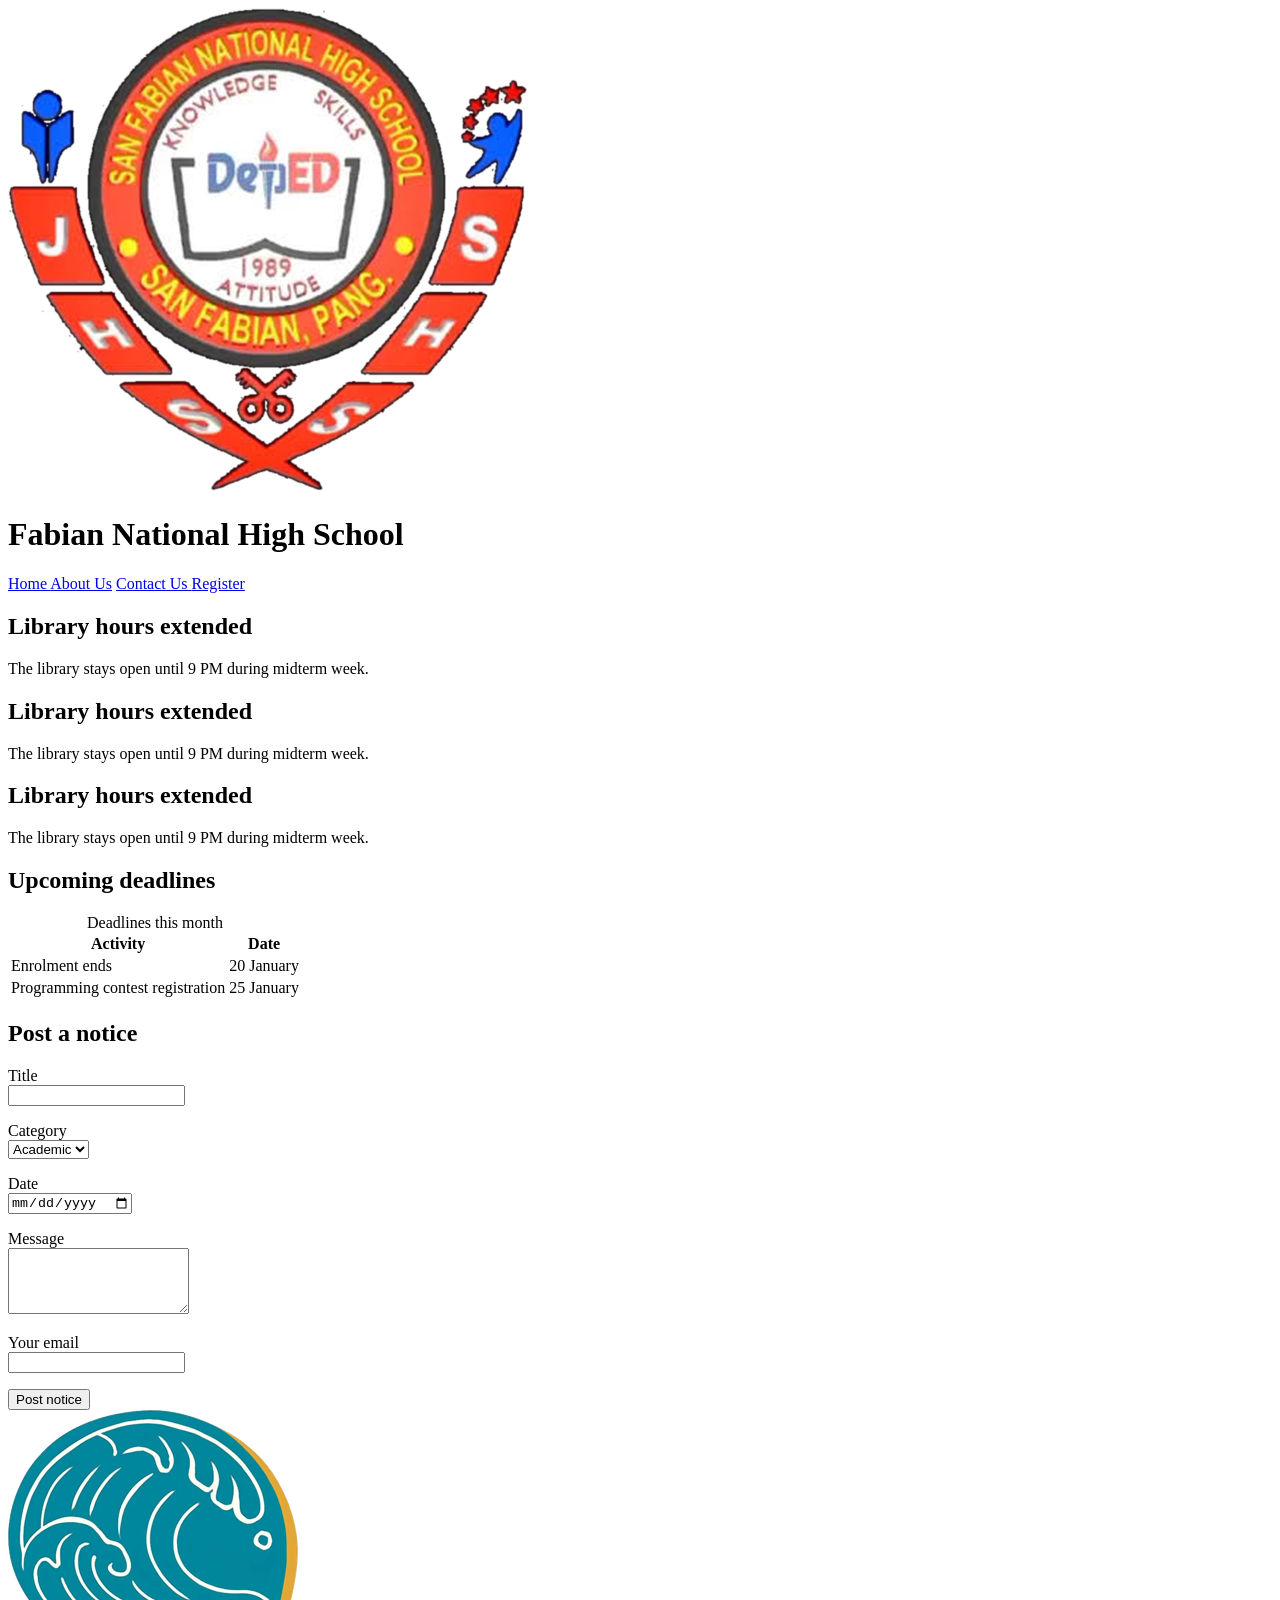
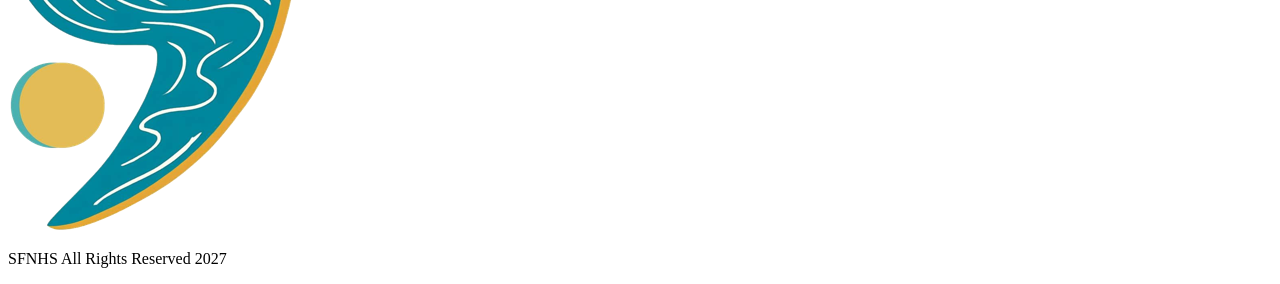
<file: Week1/Week1.html>
<!doctype html>
<html lang="en">
  <head>
    <meta charset="utf-8" />
    <meta name="viewport" content="width=device-width, initial-scale=1" />
    <title>Campus Notices</title>
  </head>

  <body>
    <header>
      <img src="seal.png" alt="SFNHS Logo" />
      <h1>Fabian National High School</h1>
      <nav>
        <a href="home.html"> Home </a>
        <a href="AboutUs.html">About Us</a>
        <a href="Contact.html">Contact Us </a>
        <a href="Register.html">Register </a>
      </nav>
    </header>

    <main>
      <article class="notice">
        <h2>Library hours extended</h2>
        <p>The library stays open until 9 PM during midterm week.</p>
      </article>

      <article class="notice">
        <h2>Library hours extended</h2>
        <p>The library stays open until 9 PM during midterm week.</p>
      </article>

      <article class="notice">
        <h2>Library hours extended</h2>
        <p>The library stays open until 9 PM during midterm week.</p>
      </article>

      <section id="deadlines">
        <h2>Upcoming deadlines</h2>
        <table>
          <caption>
            Deadlines this month
          </caption>
          <thead>
            <tr>
              <th scope="col">Activity</th>
              <th scope="col">Date</th>
            </tr>
          </thead>
          <tbody>
            <tr>
              <td>Enrolment ends</td>
              <td>20 January</td>
            </tr>
            <tr>
              <td>Programming contest registration</td>
              <td>25 January</td>
            </tr>
          </tbody>
        </table>
      </section>

      <section id="submit">
        <h2>Post a notice</h2>
        <form action="#" method="post">
          <p>
            <label for="title">Title</label><br />
            <input
              type="text"
              id="title"
              name="title"
              required
              maxlength="100"
            />
          </p>
          <p>
            <label for="category">Category</label><br />
            <select id="category" name="category">
              <option value="academic">Academic</option>
              <option value="event">Event</option>
              <option value="general">General</option>
            </select>
          </p>
          <p>
            <label for="date">Date</label><br />
            <input type="date" id="date" name="date" />
          </p>
          <p>
            <label for="message">Message</label><br />
            <textarea id="message" name="message" rows="4" required></textarea>
          </p>
          <p>
            <label for="email">Your email</label><br />
            <input type="email" id="email" name="email" required />
          </p>
          <button type="submit">Post notice</button>
        </form>
      </section>
    </main>

    <img src="emblem.png" alt="White Sands Logo" />

    <footer>
      <p>SFNHS All Rights Reserved 2027</p>
    </footer>
  </body>
</html>
</file>
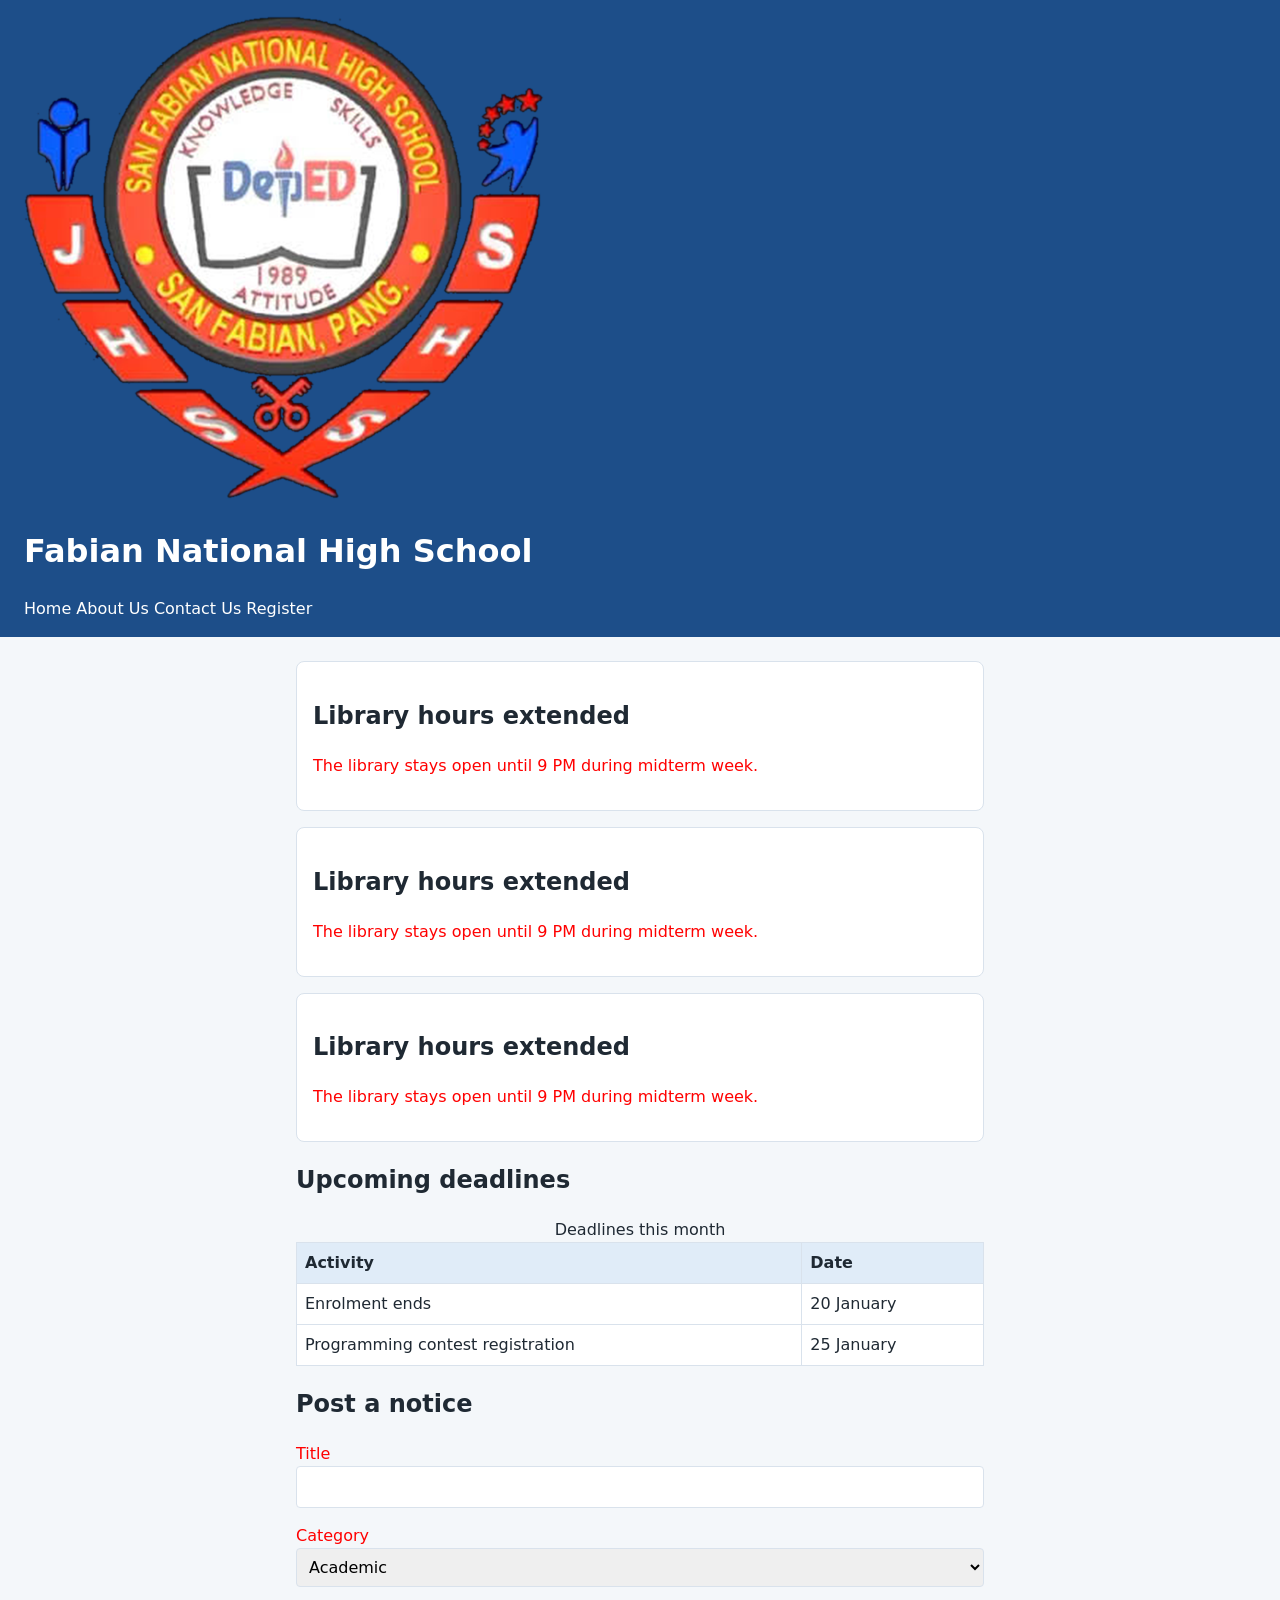
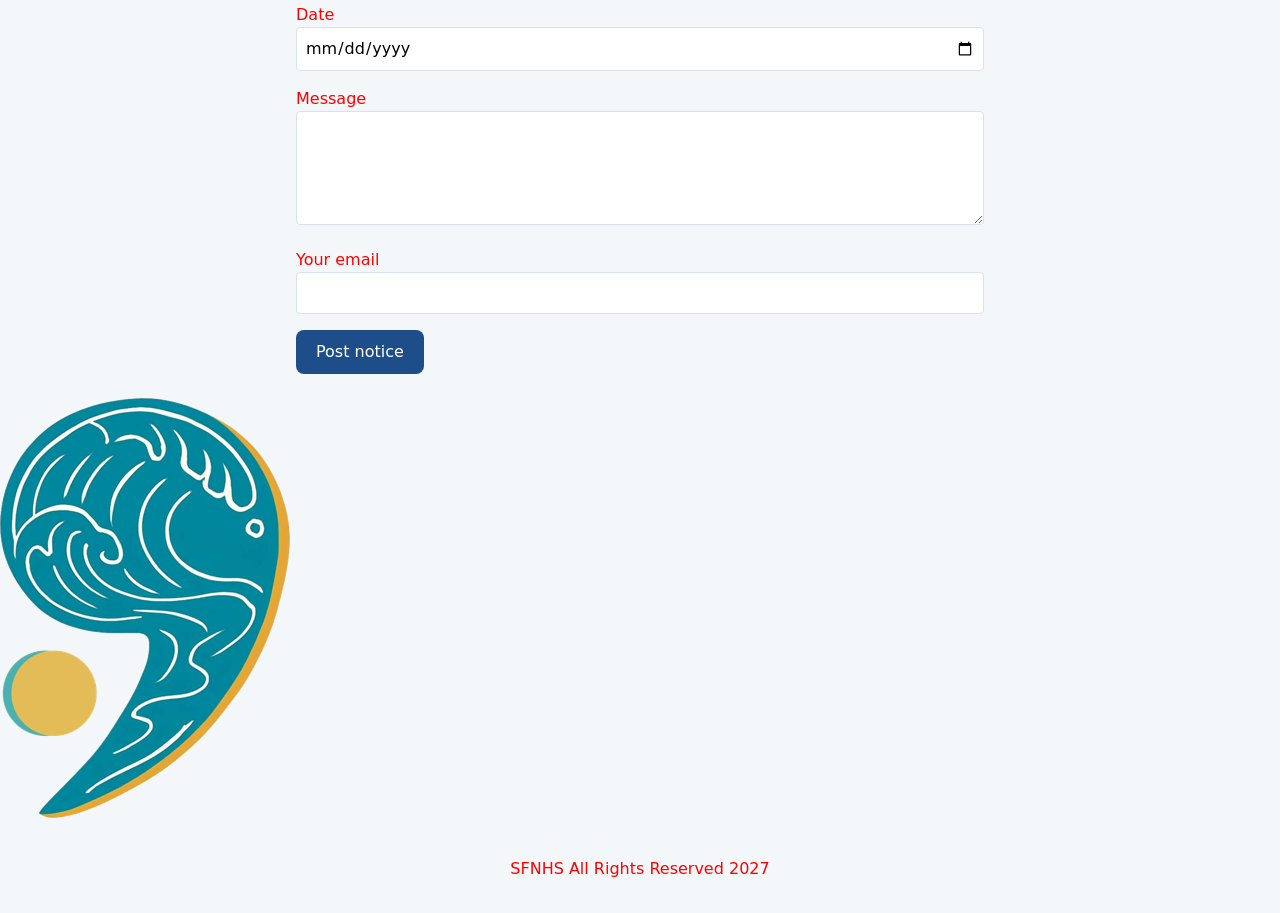
<file: Week2/Week2.html>
<!doctype html>
<html lang="en">
  <head>
    <meta charset="utf-8" />
    <meta name="viewport" content="width=device-width, initial-scale=1" />
    <title>Campus Notices</title>
    <link rel="stylesheet" href="styles.css" />
  </head>

  <body>
    <header>
      <img src="seal.png" alt="SFNHS Logo" />
      <h1>Fabian National High School</h1>
      <nav>
        <a href="home.html"> Home </a>
        <a href="AboutUs.html">About Us</a>
        <a href="Contact.html">Contact Us </a>
        <a href="Register.html">Register </a>
      </nav>
    </header>

    <main>
      <article class="notice">
        <h2>Library hours extended</h2>
        <p>The library stays open until 9 PM during midterm week.</p>
      </article>

      <article class="notice">
        <h2>Library hours extended</h2>
        <p>The library stays open until 9 PM during midterm week.</p>
      </article>

      <article class="notice">
        <h2>Library hours extended</h2>
        <p>The library stays open until 9 PM during midterm week.</p>
      </article>

      <section id="deadlines">
        <h2>Upcoming deadlines</h2>
        <table>
          <caption>
            Deadlines this month
          </caption>
          <thead>
            <tr>
              <th scope="col">Activity</th>
              <th scope="col">Date</th>
            </tr>
          </thead>
          <tbody>
            <tr>
              <td>Enrolment ends</td>
              <td>20 January</td>
            </tr>
            <tr>
              <td>Programming contest registration</td>
              <td>25 January</td>
            </tr>
          </tbody>
        </table>
      </section>

      <section id="submit">
        <h2>Post a notice</h2>
        <form action="#" method="post">
          <p>
            <label for="title">Title</label><br />
            <input
              type="text"
              id="title"
              name="title"
              required
              maxlength="100"
            />
          </p>
          <p>
            <label for="category">Category</label><br />
            <select id="category" name="category">
              <option value="academic">Academic</option>
              <option value="event">Event</option>
              <option value="general">General</option>
            </select>
          </p>
          <p>
            <label for="date">Date</label><br />
            <input type="date" id="date" name="date" />
          </p>
          <p>
            <label for="message">Message</label><br />
            <textarea id="message" name="message" rows="4" required></textarea>
          </p>
          <p>
            <label for="email">Your email</label><br />
            <input type="email" id="email" name="email" required />
          </p>
          <button type="submit">Post notice</button>
        </form>
      </section>
    </main>

    <img src="emblem.png" alt="White Sands Logo" />

    <footer>
      <p>SFNHS All Rights Reserved 2027</p>
    </footer>
  </body>
</html>
</file>
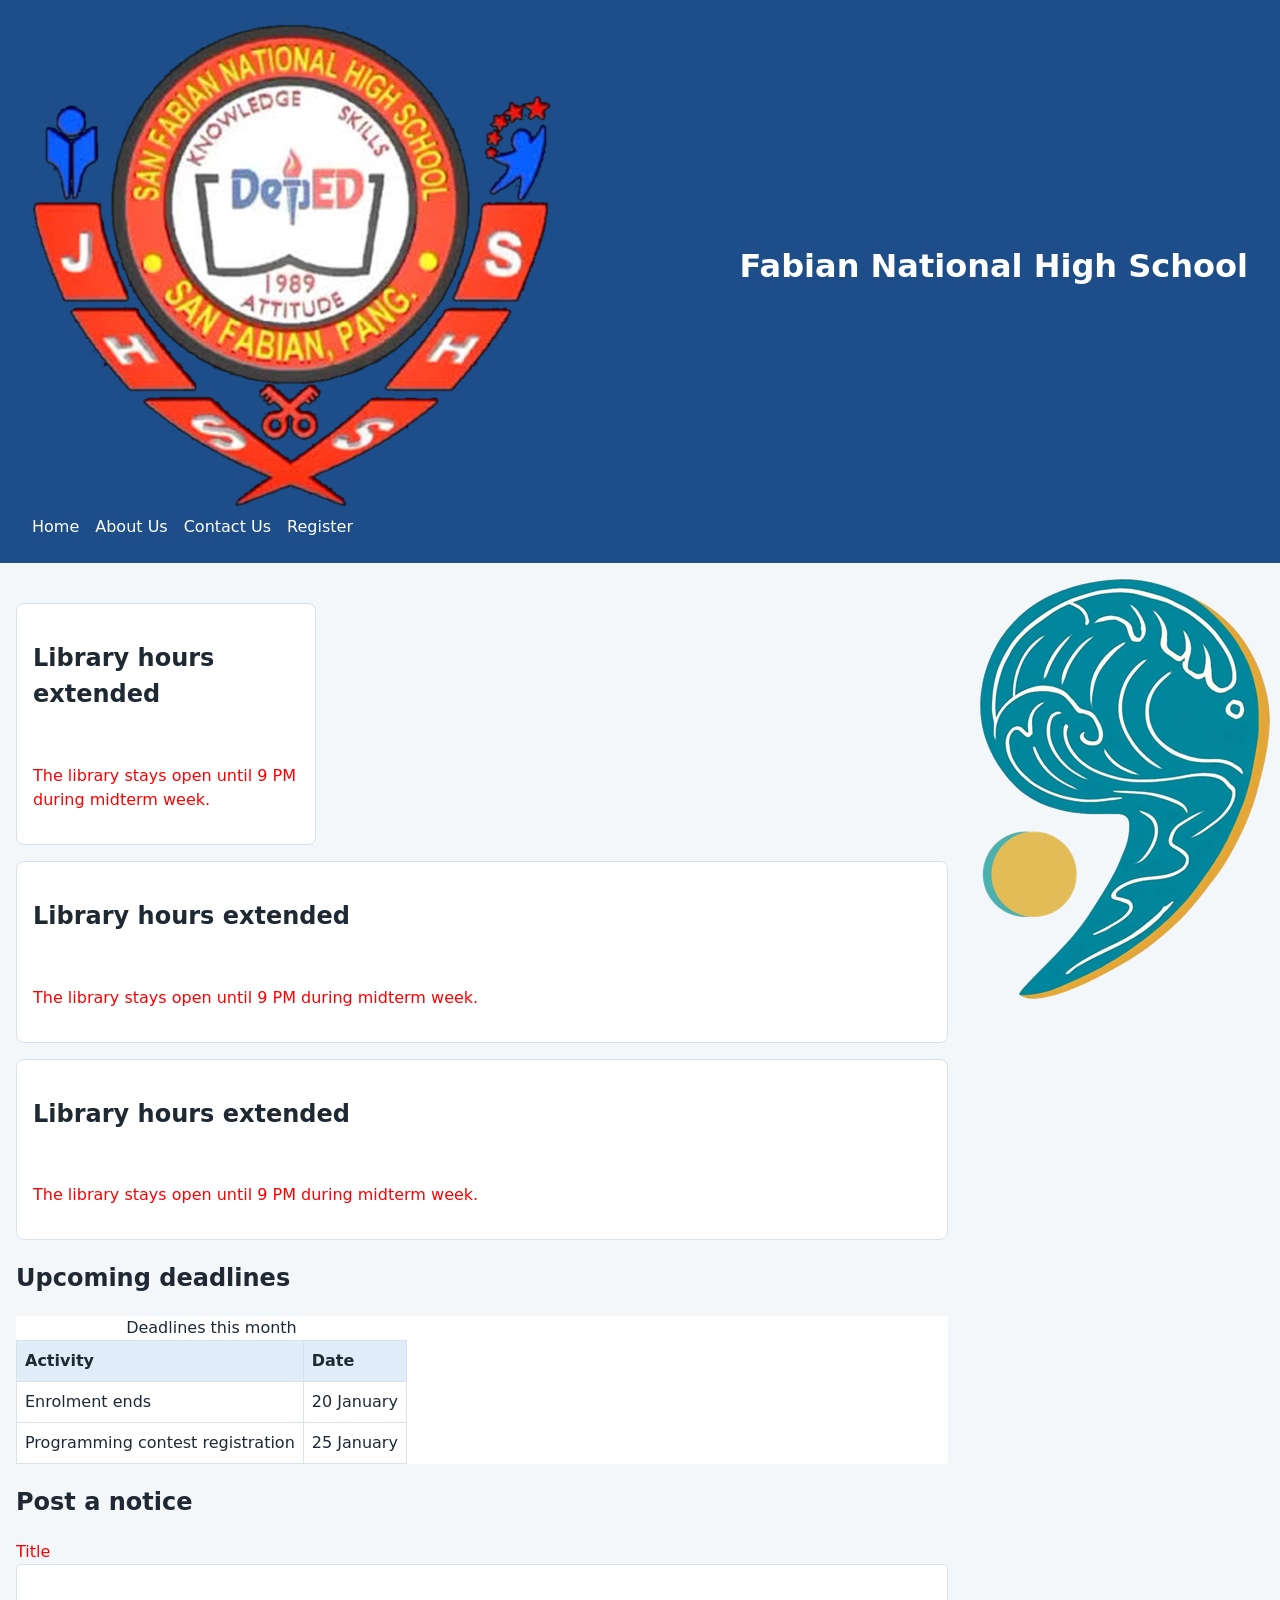
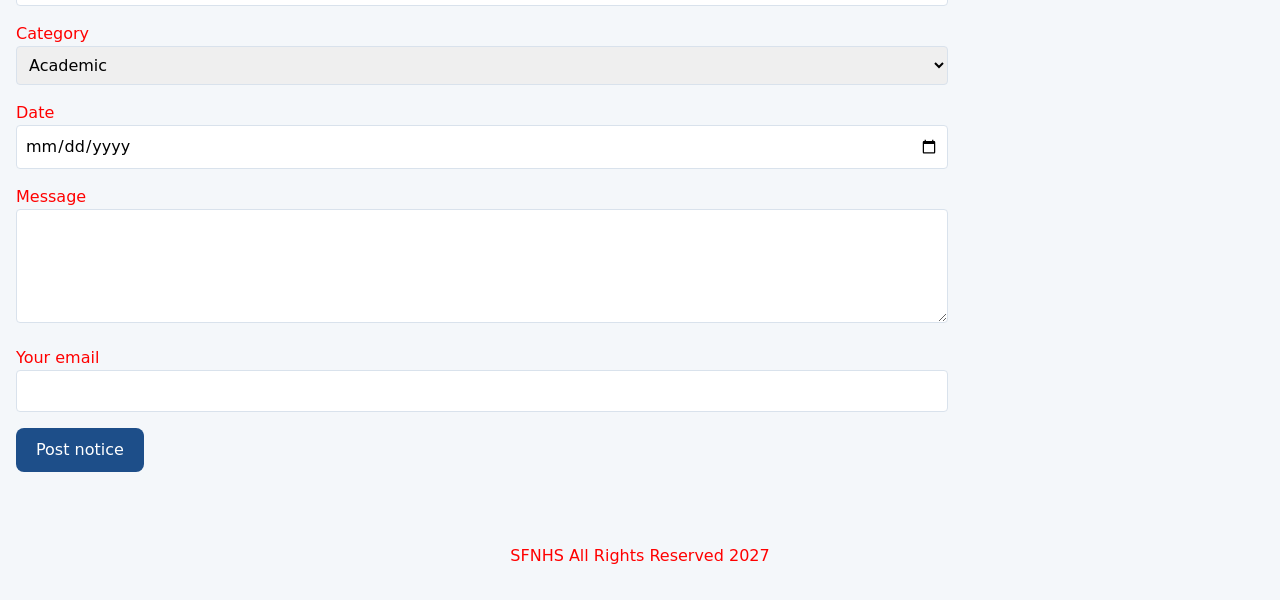
<file: Week3/Week3.html>
<!doctype html>
<html lang="en">
  <head>
    <meta charset="utf-8" />
    <meta name="viewport" content="width=device-width, initial-scale=1" />
    <title>Campus Notices</title>
    <link rel="stylesheet" href="styles.css" />
  </head>

  <body>
    <header>
      <img src="seal.png" alt="SFNHS Logo" />
      <h1>Fabian National High School</h1>
      <nav>
        <a href="home.html"> Home </a>
        <a href="AboutUs.html">About Us</a>
        <a href="Contact.html">Contact Us </a>
        <a href="Register.html">Register </a>
      </nav>
    </header>

    <main>
      <div class="notices">
        <article class="notice">
          <h2>Library hours extended</h2>
          <p>The library stays open until 9 PM during midterm week.</p>
        </article>
      </div>

      <div>
        <article class="notice">
          <h2>Library hours extended</h2>
          <p>The library stays open until 9 PM during midterm week.</p>
        </article>
      </div>

      <div>
        <article class="notice">
          <h2>Library hours extended</h2>
          <p>The library stays open until 9 PM during midterm week.</p>
        </article>
      </div>

      <section id="deadlines">
        <h2>Upcoming deadlines</h2>
        <table>
          <caption>
            Deadlines this month
          </caption>
          <thead>
            <tr>
              <th scope="col">Activity</th>
              <th scope="col">Date</th>
            </tr>
          </thead>
          <tbody>
            <tr>
              <td>Enrolment ends</td>
              <td>20 January</td>
            </tr>
            <tr>
              <td>Programming contest registration</td>
              <td>25 January</td>
            </tr>
          </tbody>
        </table>
      </section>

      <section id="submit">
        <h2>Post a notice</h2>
        <form action="#" method="post">
          <p>
            <label for="title">Title</label><br />
            <input
              type="text"
              id="title"
              name="title"
              required
              maxlength="100"
            />
          </p>
          <p>
            <label for="category">Category</label><br />
            <select id="category" name="category">
              <option value="academic">Academic</option>
              <option value="event">Event</option>
              <option value="general">General</option>
            </select>
          </p>
          <p>
            <label for="date">Date</label><br />
            <input type="date" id="date" name="date" />
          </p>
          <p>
            <label for="message">Message</label><br />
            <textarea id="message" name="message" rows="4" required></textarea>
          </p>
          <p>
            <label for="email">Your email</label><br />
            <input type="email" id="email" name="email" required />
          </p>
          <button type="submit">Post notice</button>
        </form>
      </section>
    </main>

    <img src="emblem.png" alt="White Sands Logo" />

    <footer>
      <p>SFNHS All Rights Reserved 2027</p>
    </footer>
  </body>
</html>
</file>
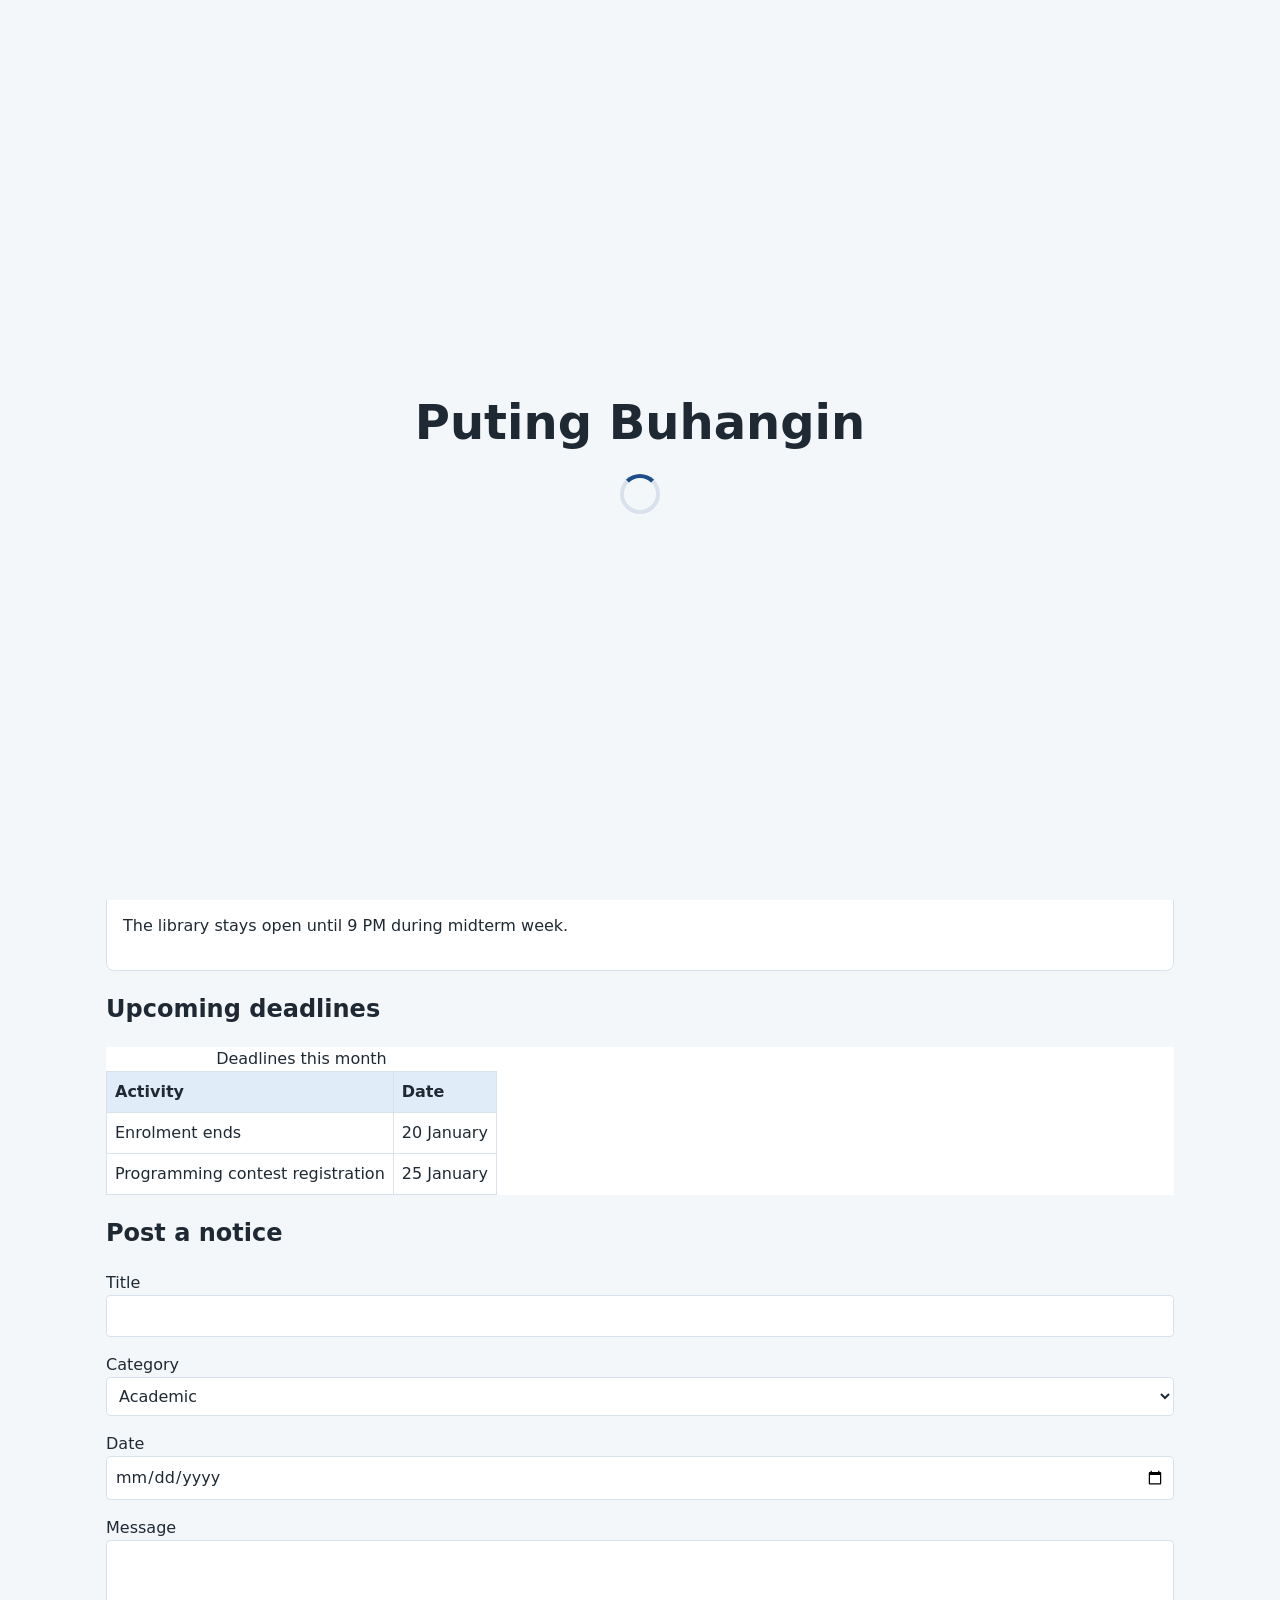
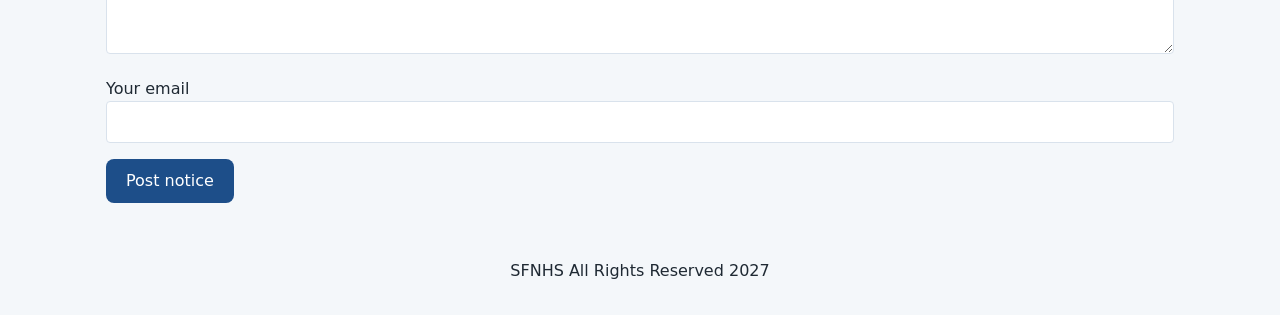
<file: Week4/Week4.html>
<!doctype html>
<html lang="en" data-theme="light">
  <head>
    <meta charset="utf-8" />
    <meta name="viewport" content="width=device-width, initial-scale=1" />
    <title>Campus Notices</title>
    <link rel="stylesheet" href="styles.css" />
  </head>

  <body>
    <button id="themeToggle" class="theme" type="button">Dark</button>

    <header>
      <img src="emblem.png" alt="SFNHS Logo" />
      <h1>Ang Puting Buhangin</h1>
      <nav>
        <a href="home.html"> Home </a>
        <a href="AboutUs.html">About Us</a>
        <a href="Contact.html">Contact Us </a>
        <a href="Register.html" id="navRegister" data-open="register"
          >Register
        </a>
        <a href="#" id="navLogin" data-open="login">Log in</a>
        <span id="navUser" hidden></span>
        <a href="#" id="navLogout" hidden>Log out</a>
      </nav>
    </header>

    <main>
      <div>
        <article class="notice">
          <h2>Library hours extended</h2>
          <p>The library stays open until 9 PM during midterm week.</p>
        </article>
      </div>

      <div>
        <article class="notice">
          <h2>Library hours extended</h2>
          <p>The library stays open until 9 PM during midterm week.</p>
        </article>
      </div>

      <div>
        <article class="notice">
          <h2>Library hours extended</h2>
          <p>The library stays open until 9 PM during midterm week.</p>
        </article>
      </div>
      

      <section id="deadlines">
        <h2>Upcoming deadlines</h2>
        <table>
          <caption>
            Deadlines this month
          </caption>
          <thead>
            <tr>
              <th scope="col">Activity</th>
              <th scope="col">Date</th>
            </tr>
          </thead>
          <tbody>
            <tr>
              <td>Enrolment ends</td>
              <td>20 January</td>
            </tr>
            <tr>
              <td>Programming contest registration</td>
              <td>25 January</td>
            </tr>
          </tbody>
        </table>
      </section>

      <section id="submit">
        <h2>Post a notice</h2>
        <form id="postForm" action="#" method="post">
          <p>
            <label for="title">Title</label><br />
            <input
              type="text"
              id="title"
              name="title"
              required
              maxlength="100"
            />
          </p>
          <p>
            <label for="category">Category</label><br />
            <select id="category" name="category">
              <option value="academic">Academic</option>
              <option value="event">Event</option>
              <option value="general">General</option>
            </select>
          </p>
          <p>
            <label for="date">Date</label><br />
            <input type="date" id="date" name="date" />
          </p>
          <p>
            <label for="message">Message</label><br />
            <textarea id="message" name="message" rows="4" required></textarea>
          </p>
          <p>
            <label for="email">Your email</label><br />
            <input type="email" id="email" name="email" required />
          </p>
          <button type="submit">Post notice</button>
        </form>
      </section>
    </main>


    <footer>
      <p>SFNHS All Rights Reserved 2027</p>
    </footer>
    <!-- Register and login pop-ups: only open when the visitor asks for them -->
    <section
      id="register"
      class="modal hidden"
      role="dialog"
      aria-modal="true"
      aria-labelledby="regTitle"
    >
      <form id="regForm" class="card">
        <button type="button" class="close" data-close aria-label="Close">
          &times;
        </button>
        <h2 id="regTitle">Create account</h2>
        <input name="name" placeholder="Name" aria-label="Name" required />
        <input
          name="email"
          type="email"
          placeholder="Email"
          aria-label="Email"
          required
        />
        <input
          name="password"
          type="password"
          placeholder="Password (8+ characters)"
          aria-label="Password"
          required
        />
        <input
          name="confirm"
          type="password"
          placeholder="Confirm password"
          aria-label="Confirm password"
          required
        />
        <button>Register</button>
        <p id="regMsg" class="message" role="alert"></p>
        <a href="#" data-open="login">I have an account</a>
      </form>
    </section>

    <section
      id="login"
      class="modal hidden"
      role="dialog"
      aria-modal="true"
      aria-labelledby="logTitle"
    >
      <form id="logForm" class="card">
        <button type="button" class="close" data-close aria-label="Close">
          &times;
        </button>
        <h2 id="logTitle">Log in</h2>
        <input
          name="email"
          type="email"
          placeholder="Email"
          aria-label="Email"
          required
        />
        <input
          name="password"
          type="password"
          placeholder="Password"
          aria-label="Password"
          required
        />
        <button>Log in</button>
        <p id="logMsg" class="message" role="alert"></p>
        <a href="#" data-open="register">Create an account</a>
      </form>
    </section>

    <section id="splash" class="screen">

      <!--Splash screen-->
    <h1 class="logo">Puting Buhangin</h1>

  <div class="loader"></div>

</section>
    <script src="app.js"></script>
  </body>
</html>
</file>
<file: Week2/styles.css>
:root {
  --brand: #1d4e89;
  --brand-soft: #e0ecf8;
  --surface: #ffffff;
  --page: #f4f7fa;
  --text: #1f2933;
  --border: #d9e2ec;
  --radius: 8px;
}

* {
  box-sizing: border-box;
}

body {
  font-family: system-ui, sans-serif;
  font-size: 1rem;
  line-height: 1.5;
  margin: 0;
  background: var(--page);
  color: var(--text);
}

header {
  background: var(--brand);
  color: white;
  padding: 16px 24px;
}

main {
  max-width: 720px;
  margin: 24px auto;
  padding: 0 16px;
}

.notice {
  background: var(--surface);
  border: 1px solid var(--border);
  border-radius: var(--radius);
  padding: 16px;
  margin-bottom: 16px;
}

.tag {
  background: var(--brand-soft);
  border-radius: 4px;
  padding: 2px 8px;
  font-size: 0.85rem;
}

footer {
  text-align: center;
  padding: 16px;
}

nav {
  list-style: none;
  margin: 0;
  padding: 0;
  display: inline-block;
  margin-right: 16px;
}

nav a {
  color: white;
  text-decoration: none;
}
nav a:hover {
  text-decoration: underline;
}

table {
  border-collapse: collapse;
  width: 100%;
  background: var(--surface);
}
th,
td {
  border: 1px solid var(--border);
  padding: 8px;
  text-align: left;
}
th {
  background: var(--brand-soft);
}

input,
select,
textarea {
  width: 100%;
  padding: 8px;
  border: 1px solid var(--border);
  border-radius: 4px;
  font: inherit;
}
input:focus,
select:focus,
textarea:focus {
  outline: 3px solid var(--brand);
}

button {
  background: var(--brand);
  color: white;
  border: 0;
  border-radius: var(--radius);
  padding: 10px 20px;
  font: inherit;
  cursor: pointer;
}
button:hover {
  background: #163b69;
}

p {
  color: red;
}
</file>
<file: Week3/styles.css>
:root {
  --brand: #1d4e89;
  --brand-soft: #e0ecf8;
  --surface: #ffffff;
  --page: #f4f7fa;
  --text: #1f2933;
  --border: #d9e2ec;
  --radius: 8px;
}

* {
  box-sizing: border-box;
}

body {
  font-family: system-ui, sans-serif;
  font-size: 1rem;
  line-height: 1.5;
  margin: 0;
  background: var(--page);
  color: var(--text);
}

header {
  background: var(--brand);
  color: white;
  padding: 16px 24px;
  display: flex;
  flex-wrap: wrap;
  align-items: center;
  justify-content: space-between;
  gap: 8px 24px;
}

main {
  max-width: 720px;
  margin: 24px auto;
  padding: 0 16px;
  max-width: 1100px;
  margin: 24px auto;
  padding: 0 16px;
}

.notice {
  background: var(--surface);
  border: 1px solid var(--border);
  border-radius: var(--radius);
  padding: 16px;
  margin-bottom: 16px;
  display: grid;
  gap: 16px;
  grid-template-columns: 1fr;
}

.notices {
  display: grid;
  gap: 16px;
  grid-template-columns: 1fr; /* phone: one column */
  margin-bottom: 0;
}

.tag {
  background: var(--brand-soft);
  border-radius: 4px;
  padding: 2px 8px;
  font-size: 0.85rem;
}

footer {
  text-align: center;
  padding: 16px;
}

nav {
  display: flex;
  flex-wrap: wrap;
  gap: 8px 16px;
  list-style: none;
  margin: 0;
  padding: 0;
}

nav a {
  color: white;
  text-decoration: none;
}

nav a:hover {
  text-decoration: underline;
}

table {
  border-collapse: collapse;
  width: 100%;
  background: var(--surface);
}
th,
td {
  border: 1px solid var(--border);
  padding: 8px;
  text-align: left;
}
th {
  background: var(--brand-soft);
}

input,
select,
textarea {
  width: 100%;
  padding: 8px;
  border: 1px solid var(--border);
  border-radius: 4px;
  font: inherit;
}
input:focus,
select:focus,
textarea:focus {
  outline: 3px solid var(--brand);
}

button {
  background: var(--brand);
  color: white;
  border: 0;
  border-radius: var(--radius);
  padding: 10px 20px;
  font: inherit;
  cursor: pointer;
}
button:hover {
  background: #163b69;
}

p {
  color: red;
}

img {
  max-width: 100%;
  height: auto;
}
table {
  display: block;
  overflow-x: auto;
} /* a wide table scrolls inside itself */

@media (min-width: 600px) {
  .notices {
    grid-template-columns: repeat(2, 1fr);
  }
}

@media (min-width: 960px) {
  .notices {
    grid-template-columns: repeat(3, 1fr);
  }
  header {
    padding: 24px 32px;
  }
}

body {
  display: grid;
  gap: 16px;
}

@media (min-width: 960px) {
  body {
    grid-template-columns: 1fr 300px;
    grid-template-areas:
      "header header"
      "main   aside"
      "footer footer";
  }
  header {
    grid-area: header;
  }
  main {
    grid-area: main;
  }
  aside {
    grid-area: aside;
  }
  footer {
    grid-area: footer;
  }
}
</file>
<file: Week4/styles.css>
:root {
  --brand: #1d4e89;
  --brand-soft: #e0ecf8;
  --surface: #ffffff;
  --page: #f4f7fa;
  --text: #1f2933;
  --border: #d9e2ec;
  --radius: 8px;
}

* {
  box-sizing: border-box;
}

body {
  font-family: system-ui, sans-serif;
  font-size: 1rem;
  line-height: 1.5;
  margin: 0;
  background: var(--page);
  color: var(--text);
  text-align: left;
}

header {
  background:var(--brand);
  color: white;
  padding: 16px 24px;
  display: flex;
  flex-wrap: wrap;
  align-items: center;
  justify-content: flex-start;
  gap: 8px 24px;
}

header h1 {
  font-size: 3rem;
}

main {
  max-width: 720px;
  margin: 24px auto;
  padding: 0 16px;
  max-width: 1100px;
  margin: 24px auto;
  padding: 0 16px;
}

.notice {
  background: var(--surface);
  border: 1px solid var(--border);
  border-radius: var(--radius);
  padding: 16px;
  margin-bottom: 16px;
  display: grid;
  gap: 16px;
  grid-template-columns: 1fr;
}

.notices {
  display: grid;
  gap: 16px;
  grid-template-columns: 1fr; /* phone: one column */
  margin-bottom: 0;
}

.tag {
  background: var(--brand-soft);
  border-radius: 4px;
  padding: 2px 8px;
  font-size: 0.85rem;
}

footer {
  text-align: center;
  padding: 16px;
}

header nav {
  flex-basis: 100%;
  display: flex;
  justify-content: flex-start;
  gap: 20px;
}

nav a {
  color: white;
  text-decoration: none;
}

nav a:hover {
  text-decoration: underline;
}

table {
  border-collapse: collapse;
  width: 100%;
  background: var(--surface);
}
th,
td {
  border: 1px solid var(--border);
  padding: 8px;
  text-align: left;
}
th {
  background: var(--brand-soft);
}

input,
select,
textarea {
  width: 100%;
  padding: 8px;
  border: 1px solid var(--border);
  border-radius: 4px;
  font: inherit;
}
input:focus,
select:focus,
textarea:focus {
  outline: 3px solid var(--brand);
}

button {
  background: var(--brand);
  color: white;
  border: 0;
  border-radius: var(--radius);
  padding: 10px 20px;
  font: inherit;
  cursor: pointer;
}
button:hover {
  background: #163b69;
}

img {
  max-width: 200px;
  height: auto;
}
table {
  display: block;
  overflow-x: auto;
} /* a wide table scrolls inside itself */

@media (min-width: 600px) {
  .notices {
    grid-template-columns: repeat(2, 1fr);
  }
}

@media (min-width: 960px) {
  .notices {
    grid-template-columns: repeat(3, 1fr);
  }
  header {
    padding: 24px 32px;
  }
}

@media (min-width: 960px) {
  body {
    grid-template-columns: 1fr;
    grid-template-areas:
      "header"
      "main"
      "footer";
  }
  header {
    grid-area: header;
  }
  main {
    grid-area: main;
  }
  footer {
    grid-area: footer;
  }
}


/* ---------- Dark mode ---------- */
:root {
  --field: #ffffff; /* input background */
}

[data-theme="dark"] {
  --page: #1c1c22;
  --surface: #2e2e3a;
  --text: #ffffff;
  --border: #4a4a5a;
  --brand-soft: #2a3b55;
  --field: #1c1c22;
}

input,
select,
textarea {
  background: var(--field);
  color: var(--text);
}

.theme {
  position: fixed;
  top: 1rem;
  right: 1rem;
  z-index: 20; /* above the pop-ups */
}

[hidden] {
  display: none !important;
}

/* ---------- Nav: account links ---------- */
#navUser {
  font-weight: bold;
}

/* ---------- Register / login pop-ups ---------- */
.modal {
  position: fixed;
  inset: 0;
  z-index: 10;
  display: grid;
  place-items: center;
  padding: 16px;
  overflow-y: auto;
  background: rgba(0, 0, 0, 0.55);
}
.modal.hidden {
  display: none;
}

.card {
  position: relative;
  display: grid;
  gap: 0.75rem;
  padding: 1.5rem;
  width: min(100%, 340px);
  border: 1px solid var(--border);
  border-radius: 12px;
  background: var(--surface);
}
.card h2 {
  margin: 0;
}
.card a {
  color: var(--text);
}
.card .close {
  position: absolute;
  top: 8px;
  right: 8px;
  padding: 2px 10px;
  background: transparent;
  color: var(--text);
  font-size: 1.5rem;
  line-height: 1;
}
.card .close:hover {
  background: var(--brand-soft);
}
.message {
  margin: 0;
  color: #c92a2a;
}
.message:empty {
  display: none;
}

/* ---------- Notices posted by logged-in users ---------- */
.notice .meta {
  font-size: 0.85rem;
}

.screen {
  position: fixed;           /* Makes the splash cover the whole screen first */
  inset: 0;
  z-index: 30;               /* Puts it in front of the header and Dark button */
  background: var(--page);   /* Hides the website behind it while loading */
  display: grid;
  gap: 1rem;
  place-content: center;
  justify-items: center;
}

.screen.hidden {
  display: none;             /* Hides the splash screen after 2 seconds */
}

.logo {
  font-size: 3rem;
  margin: 0;
}

.loader {
  width: 40px;
  height: 40px;
  border: 4px solid var(--border);
  border-top-color: var(--brand);
  border-radius: 50%;
  animation: spin 1s linear infinite;
}

@keyframes spin {
  to { transform: rotate(360deg); }
}
</file>
